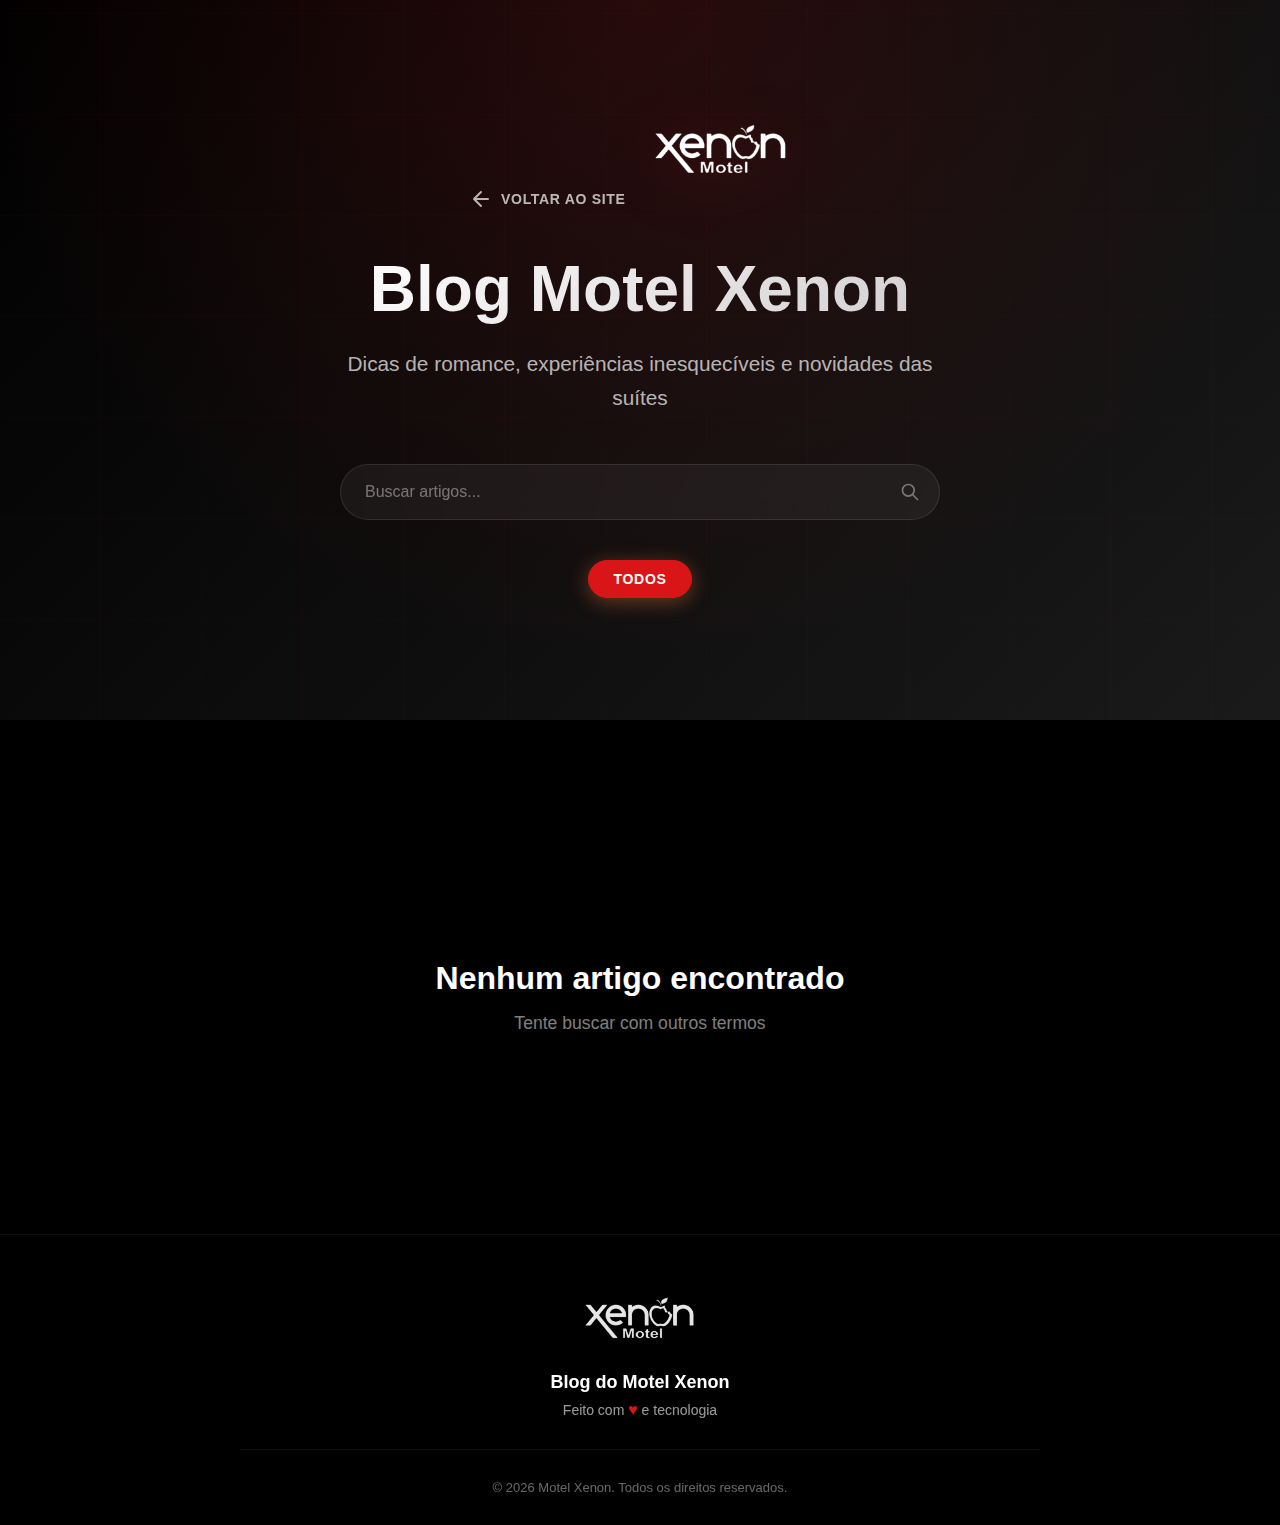
<file: index.html>
<!DOCTYPE html>
<html lang="pt-BR">
<head>
    <meta charset="UTF-8">
    <meta name="viewport" content="width=device-width, initial-scale=1.0">
    <title>Blog Motel Xenon | Dicas, Experiências e Novidades</title>
    <link rel="icon" type="image/png" href="assets/images/favicon.png">
    <link href="https://api.fontshare.com/v2/css?f[]=mazzard-h@400,700&f[]=mazzard-m@400,600&display=swap" rel="stylesheet">
    <link rel="stylesheet" href="assets/css/blog-index.css">
</head>
<body>
    <header class="blog-hero">
        <div class="hero-background"></div>
        <div class="hero-content">
            <a href="https://www.xenonmotel.com.br" class="back-home">
                <svg width="24" height="24" viewBox="0 0 24 24" fill="none">
                    <path d="M19 12H5M5 12L12 19M5 12L12 5" stroke="currentColor" stroke-width="2" stroke-linecap="round" stroke-linejoin="round"/>
                </svg>
                <span>Voltar ao site</span>
            </a>
            
            <img src="assets/images/logo-motel-xenon.png" alt="Motel Xenon" class="hero-logo">
            
            <h1 class="hero-title">Blog Motel Xenon</h1>
            <p class="hero-subtitle">Dicas de romance, experiências inesquecíveis e novidades das suítes</p>
            
            <div class="search-container">
                <input type="text" id="searchInput" placeholder="Buscar artigos..." class="search-input">
                <svg class="search-icon" width="20" height="20" viewBox="0 0 24 24" fill="none">
                    <path d="M21 21L15 15M17 10C17 13.866 13.866 17 10 17C6.13401 17 3 13.866 3 10C3 6.13401 6.13401 3 10 3C13.866 3 17 6.13401 17 10Z" stroke="currentColor" stroke-width="2" stroke-linecap="round" stroke-linejoin="round"/>
                </svg>
            </div>
            
            <div class="category-filter" id="categoryFilter">
                <button class="category-btn active" data-category="all">Todos</button>
            </div>
        </div>
    </header>

    <main class="blog-main">
        <div class="container">
            <div class="posts-grid" id="postsGrid">
                <div class="loading-state">
                    <div class="loading-spinner"></div>
                    <p>Carregando artigos...</p>
                </div>
            </div>
            
            <div class="empty-state" id="emptyState" style="display: none;">
                <h2>Nenhum artigo encontrado</h2>
                <p>Tente buscar com outros termos</p>
            </div>
        </div>
    </main>

    <footer class="site-footer">
        <div class="footer-container">
            <img src="assets/images/logo-motel-xenon.png" alt="Motel Xenon" class="footer-logo">
            <div class="footer-tagline">Blog do Motel Xenon</div>
            <div class="footer-subtitle">Feito com <span class="footer-love">♥</span> e tecnologia</div>
            <div class="footer-copyright">© <span id="currentYear"></span> Motel Xenon. Todos os direitos reservados.</div>
        </div>
    </footer>

    <script src="assets/js/blog-index.js"></script>
</body>
</html>
</file>
<file: assets/css/blog-index.css>
/* ========================================
   BLOG INDEX - MediaGrowth Style
   ======================================== */

:root {
    --orange: #d91518;
    --white: #FFFFFF;
    --black: #000000;
    --gray-light: #f5f5f5;
    --gray-medium: #666666;
    --transition: all 0.4s cubic-bezier(0.4, 0, 0.2, 1);
}

* {
    margin: 0;
    padding: 0;
    box-sizing: border-box;
}

html {
    scroll-behavior: smooth;
    scroll-padding-top: 100px;
}

body {
    font-family: 'Mazzard M', -apple-system, BlinkMacSystemFont, 'Segoe UI', Roboto, 'Helvetica Neue', Arial, sans-serif;
    background: var(--black);
    color: var(--white);
    -webkit-font-smoothing: antialiased;
    -moz-osx-font-smoothing: grayscale;
    overflow-x: hidden;
    min-height: 100vh;
}

/* ========================================
   HERO SECTION
   ======================================== */

.blog-hero {
    position: relative;
    min-height: 80vh;
    display: flex;
    align-items: center;
    justify-content: center;
    padding: 100px 20px 80px;
    overflow: hidden;
}

.hero-background {
    position: absolute;
    top: 0;
    left: 0;
    right: 0;
    bottom: 0;
    background: radial-gradient(circle at 50% 0%, rgba(217, 21, 24, 0.15) 0%, transparent 70%),
                linear-gradient(135deg, #000000 0%, #1a1a1a 100%);
    z-index: 0;
}

.hero-background::before {
    content: '';
    position: absolute;
    top: 0;
    left: 0;
    right: 0;
    bottom: 0;
    background: 
    repeating-linear-gradient(90deg, transparent, transparent 100px, rgba(217, 21, 24, 0.03) 100px, rgba(217, 21, 24, 0.03) 101px),
    repeating-linear-gradient(0deg, transparent, transparent 100px, rgba(217, 21, 24, 0.03) 100px, rgba(217, 21, 24, 0.03) 101px);
    animation: gridMove 20s linear infinite;
}

@keyframes gridMove {
    0% { transform: translate(0, 0); }
    100% { transform: translate(100px, 100px); }
}

.hero-content {
    position: relative;
    z-index: 1;
    text-align: center;
    max-width: 900px;
    margin: 0 auto;
}

.back-home {
    display: inline-flex;
    align-items: center;
    gap: 8px;
    color: rgba(255, 255, 255, 0.7);
    text-decoration: none;
    font-size: 14px;
    font-weight: 600;
    letter-spacing: 0.05em;
    text-transform: uppercase;
    transition: var(--transition);
    margin-bottom: 40px;
}

.back-home:hover {
    color: var(--orange);
    transform: translateX(-5px);
}

.back-home svg {
    transition: var(--transition);
}

.back-home:hover svg {
    transform: translateX(-3px);
}

.hero-logo {
    width: 180px;
    height: auto;
    margin-bottom: 30px;
    filter: drop-shadow(0 10px 30px rgba(217, 21, 24, 0.3));
    animation: logoFloat 3s ease-in-out infinite;
}

@keyframes logoFloat {
    0%, 100% { transform: translateY(0); }
    50% { transform: translateY(-10px); }
}

.hero-title {
    font-family: 'Mazzard H', sans-serif;
    font-size: clamp(2.5rem, 8vw, 4rem);
    font-weight: 700;
    margin-bottom: 20px;
    background: linear-gradient(135deg, var(--white) 0%, rgba(255, 255, 255, 0.8) 100%);
    -webkit-background-clip: text;
    -webkit-text-fill-color: transparent;
    background-clip: text;
    line-height: 1.2;
}

.hero-subtitle {
    font-size: clamp(1rem, 3vw, 1.3rem);
    color: rgba(255, 255, 255, 0.7);
    margin-bottom: 50px;
    line-height: 1.6;
    max-width: 600px;
    margin-left: auto;
    margin-right: auto;
}

/* ========================================
   SEARCH BAR
   ======================================== */

.search-container {
    position: relative;
    max-width: 600px;
    margin: 0 auto 40px;
}

.search-input {
    width: 100%;
    padding: 18px 50px 18px 24px;
    background: rgba(255, 255, 255, 0.05);
    border: 1px solid rgba(255, 255, 255, 0.1);
    border-radius: 50px;
    color: var(--white);
    font-size: 16px;
    font-family: inherit;
    transition: var(--transition);
    backdrop-filter: blur(10px);
}

.search-input::placeholder {
    color: rgba(255, 255, 255, 0.4);
}

.search-input:focus {
    outline: none;
    border-color: var(--orange);
    background: rgba(255, 255, 255, 0.08);
    box-shadow: 0 0 0 4px rgba(235, 122, 61, 0.1);
}

.search-icon {
    position: absolute;
    right: 20px;
    top: 50%;
    transform: translateY(-50%);
    color: rgba(255, 255, 255, 0.4);
    pointer-events: none;
}

/* ========================================
   CATEGORY FILTER
   ======================================== */

.category-filter {
    display: flex;
    flex-wrap: wrap;
    gap: 12px;
    justify-content: center;
    margin-bottom: 20px;
}

.category-btn {
    padding: 10px 24px;
    background: rgba(255, 255, 255, 0.05);
    border: 1px solid rgba(255, 255, 255, 0.1);
    border-radius: 30px;
    color: rgba(255, 255, 255, 0.7);
    font-size: 14px;
    font-weight: 600;
    font-family: inherit;
    cursor: pointer;
    transition: var(--transition);
    text-transform: uppercase;
    letter-spacing: 0.05em;
}

.category-btn:hover {
    background: rgba(255, 255, 255, 0.1);
    border-color: rgba(255, 255, 255, 0.2);
    color: var(--white);
}

.category-btn.active {
    background: var(--orange);
    border-color: var(--orange);
    color: var(--white);
    box-shadow: 0 4px 20px rgba(235, 122, 61, 0.4);
}

/* ========================================
   BLOG MAIN
   ======================================== */

.blog-main {
    padding: 80px 20px 100px;
    position: relative;
}

.container {
    max-width: 1400px;
    margin: 0 auto;
}

/* ========================================
   POSTS GRID
   ======================================== */

.posts-grid {
    display: grid;
    grid-template-columns: repeat(auto-fill, minmax(380px, 1fr));
    gap: 40px;
    margin-bottom: 60px;
}

@media (max-width: 768px) {
    .posts-grid {
        grid-template-columns: 1fr;
        gap: 30px;
    }
}

/* Post Card */
.post-card {
    background: rgba(255, 255, 255, 0.02);
    border: 1px solid rgba(255, 255, 255, 0.05);
    border-radius: 20px;
    overflow: hidden;
    transition: var(--transition);
    text-decoration: none;
    color: inherit;
    display: block;
    backdrop-filter: blur(10px);
}

.post-card:hover {
    transform: translateY(-8px);
    border-color: var(--orange);
    box-shadow: 0 20px 60px rgba(235, 122, 61, 0.2);
    background: rgba(255, 255, 255, 0.05);
}

.post-image {
    width: 100%;
    height: 260px;
    object-fit: cover;
    background: linear-gradient(135deg, rgba(235, 122, 61, 0.3) 0%, rgba(235, 122, 61, 0.1) 100%);
    transition: var(--transition);
}

.post-card:hover .post-image {
    transform: scale(1.05);
}

.post-content {
    padding: 30px;
}

.post-category {
    display: inline-block;
    background: rgba(235, 122, 61, 0.2);
    color: var(--orange);
    padding: 6px 16px;
    border-radius: 20px;
    font-size: 12px;
    font-weight: 700;
    margin-bottom: 16px;
    text-transform: uppercase;
    letter-spacing: 0.08em;
}

.post-title {
    font-family: 'Mazzard H', sans-serif;
    font-size: 1.5rem;
    color: var(--white);
    margin-bottom: 12px;
    line-height: 1.4;
    font-weight: 700;
}

.post-excerpt {
    color: rgba(255, 255, 255, 0.6);
    line-height: 1.7;
    margin-bottom: 20px;
    font-size: 15px;
}

.post-meta {
    display: flex;
    justify-content: space-between;
    align-items: center;
    padding-top: 20px;
    border-top: 1px solid rgba(255, 255, 255, 0.05);
    font-size: 13px;
    color: rgba(255, 255, 255, 0.5);
}

.post-author {
    display: flex;
    align-items: center;
    gap: 8px;
    font-weight: 600;
}

.post-date {
    font-style: italic;
}

/* ========================================
   LOADING & EMPTY STATES
   ======================================== */

.loading-state {
    text-align: center;
    padding: 80px 20px;
    grid-column: 1 / -1;
}

.loading-spinner {
    width: 60px;
    height: 60px;
    border: 4px solid rgba(255, 255, 255, 0.1);
    border-top-color: var(--orange);
    border-radius: 50%;
    animation: spin 1s linear infinite;
    margin: 0 auto 20px;
}

@keyframes spin {
    to { transform: rotate(360deg); }
}

.loading-state p {
    color: rgba(255, 255, 255, 0.6);
    font-size: 16px;
}

.empty-state {
    text-align: center;
    padding: 100px 20px;
    color: rgba(255, 255, 255, 0.6);
}

.empty-icon {
    color: rgba(255, 255, 255, 0.2);
    margin-bottom: 30px;
}

.empty-state h2 {
    font-family: 'Mazzard H', sans-serif;
    font-size: 2rem;
    color: var(--white);
    margin-bottom: 16px;
}

.empty-state p {
    font-size: 1.1rem;
    color: rgba(255, 255, 255, 0.5);
}

/* ========================================
   FOOTER
   ======================================== */

.site-footer {
    background: rgba(0, 0, 0, 0.5);
    border-top: 1px solid rgba(255, 255, 255, 0.05);
    padding: 60px 20px 30px;
    text-align: center;
    backdrop-filter: blur(10px);
}

.footer-container {
    max-width: 800px;
    margin: 0 auto;
}

.footer-logo {
    width: 150px;
    height: auto;
    margin-bottom: 24px;
    opacity: 0.9;
}

.footer-tagline {
    font-size: 18px;
    font-weight: 600;
    color: var(--white);
    margin-bottom: 8px;
}

.footer-subtitle {
    font-size: 14px;
    color: rgba(255, 255, 255, 0.6);
    margin-bottom: 30px;
}

.footer-love {
    color: var(--orange);
    font-size: 16px;
}

.social-links {
    display: flex;
    justify-content: center;
    gap: 16px;
    margin-bottom: 40px;
    flex-wrap: wrap;
}

.social-link {
    width: 44px;
    height: 44px;
    border-radius: 50%;
    background: rgba(255, 255, 255, 0.05);
    border: 1px solid rgba(255, 255, 255, 0.1);
    display: flex;
    align-items: center;
    justify-content: center;
    transition: var(--transition);
    text-decoration: none;
}

.social-link:hover {
    background: var(--orange);
    border-color: var(--orange);
    transform: translateY(-3px);
    box-shadow: 0 8px 20px rgba(235, 122, 61, 0.4);
}

.social-icon {
    width: 20px;
    height: 20px;
    fill: var(--white);
}

.footer-links {
    display: flex;
    justify-content: center;
    gap: 30px;
    margin-bottom: 30px;
    flex-wrap: wrap;
}

.footer-links a {
    color: rgba(255, 255, 255, 0.7);
    text-decoration: none;
    font-size: 14px;
    font-weight: 600;
    transition: var(--transition);
    text-transform: uppercase;
    letter-spacing: 0.05em;
}

.footer-links a:hover {
    color: var(--orange);
}

.footer-copyright {
    font-size: 13px;
    color: rgba(255, 255, 255, 0.4);
    padding-top: 30px;
    border-top: 1px solid rgba(255, 255, 255, 0.05);
}

/* ========================================
   RESPONSIVE
   ======================================== */

@media (max-width: 768px) {
    .blog-hero {
        min-height: 70vh;
        padding: 80px 20px 60px;
    }
    
    .hero-logo {
        width: 140px;
        margin-bottom: 20px;
    }
    
    .search-input {
        padding: 16px 45px 16px 20px;
        font-size: 15px;
    }
    
    .category-filter {
        gap: 8px;
    }
    
    .category-btn {
        padding: 8px 18px;
        font-size: 12px;
    }
    
    .blog-main {
        padding: 60px 20px 80px;
    }
    
    .post-card {
        border-radius: 16px;
    }
    
    .post-image {
        height: 220px;
    }
    
    .post-content {
        padding: 24px;
    }
    
    .post-title {
        font-size: 1.3rem;
    }
    
    .post-meta {
        flex-direction: column;
        gap: 8px;
        align-items: flex-start;
    }
    
    .social-links {
        gap: 12px;
    }
    
    .footer-links {
        flex-direction: column;
        gap: 16px;
    }
}

/* Fix iOS input zoom */
@media (max-width: 768px) {
    input, select, textarea, button {
        font-size: 16px !important;
    }
}

/* Acessibilidade */
.sr-only {
    position: absolute !important;
    width: 1px !important;
    height: 1px !important;
    padding: 0 !important;
    margin: -1px !important;
    overflow: hidden !important;
    clip: rect(0, 0, 1px, 1px) !important;
    white-space: nowrap !important;
    border: 0 !important;
}

/* Melhor performance */
.post-card,
.post-image,
.hero-logo,
.back-home {
    will-change: transform;
}

@media (prefers-reduced-motion: reduce) {
    *,
    *::before,
    *::after {
        animation-duration: 0.01ms !important;
        animation-iteration-count: 1 !important;
        transition-duration: 0.01ms !important;
    }
}
</file>
